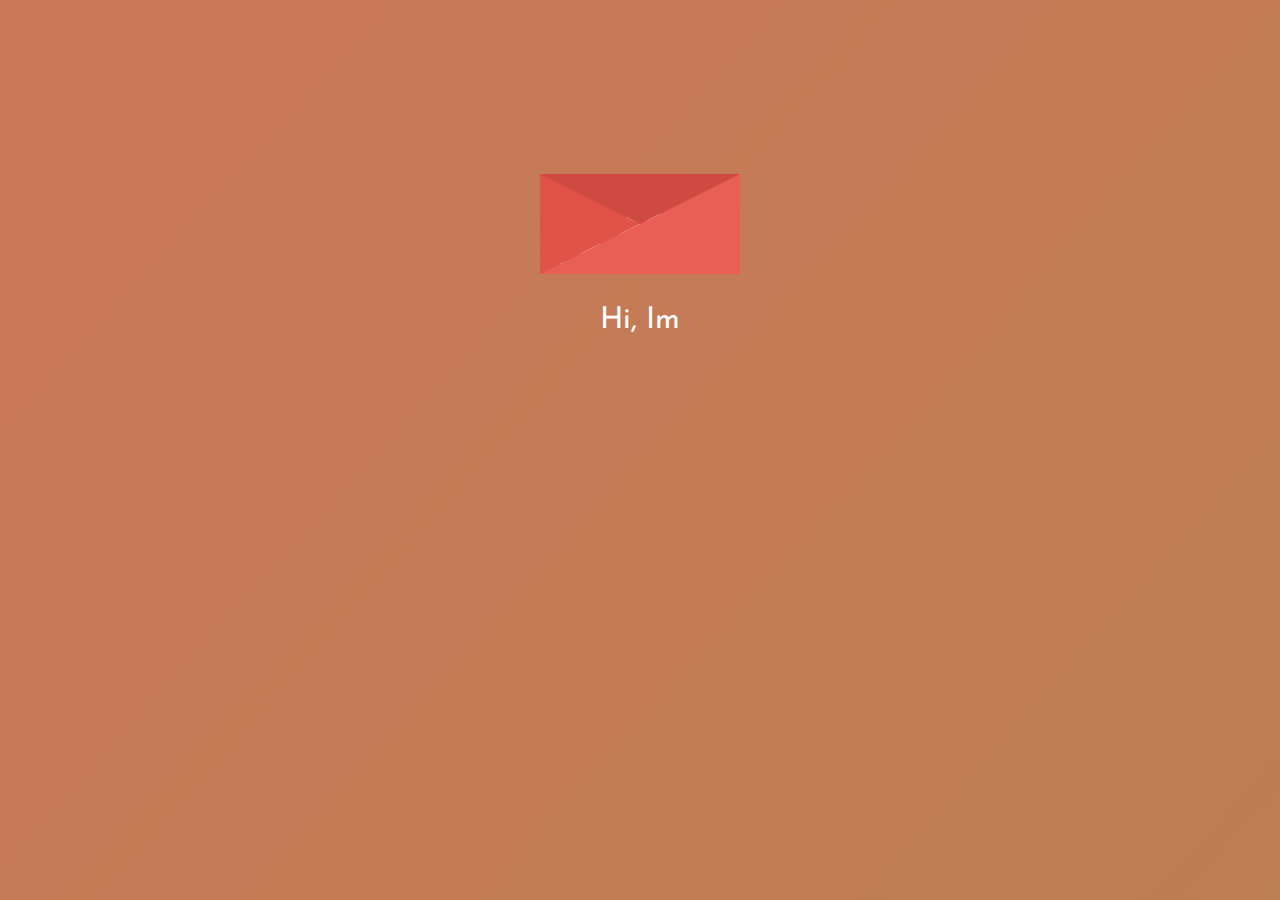
<file: index.html>
<!DOCTYPE html>
<html>
<head>
  <title>Letter for You</title>
  <link rel="stylesheet" href="css/trying.css">
<link rel="stylesheet" href="css/index.css">
<link href="https://fonts.googleapis.com/css?family=Josefin+Sans" rel="stylesheet">
<style>

</style>
</head>
<body  class="background">

<div class="container-fluid">
 
      <div class="background">
         <div class="cube"></div>
         <div class="cube"></div>
         <div class="cube"></div>
         <div class="cube"></div>
        <div class="cube"></div>
      
 
     <header>
      
      <section class="header-content">
         
         <div class="letter-image">
           
            <div class="animated-mail">
              <div class="back-fold"></div>
              <div class="letter">
                <div class="letter-border"></div>
                <div class="letter-title"></div>
                <div class="letter-context"> <a href = "main.html" ><button>click me</button></a></div>
                <div class="letter-stamp">
                  <div class="letter-stamp-inner"></div>
                </div>
              </div>
              <div class="top-fold"></div>
              <div class="body"></div>
              <div class="left-fold"></div>
            </div>
          </div>
          <div class="wel" >
          <script src="js/typing.js"></script>
          <a style = "font-size:30px" class="typewrite" data-period="2000" data-type='[ "Hi, Im Aiman.", "Welcome to my Portfolio."]'>
            <span class="wrap"></span>
          </a></div>
        </section>
    </header></body >
</file>
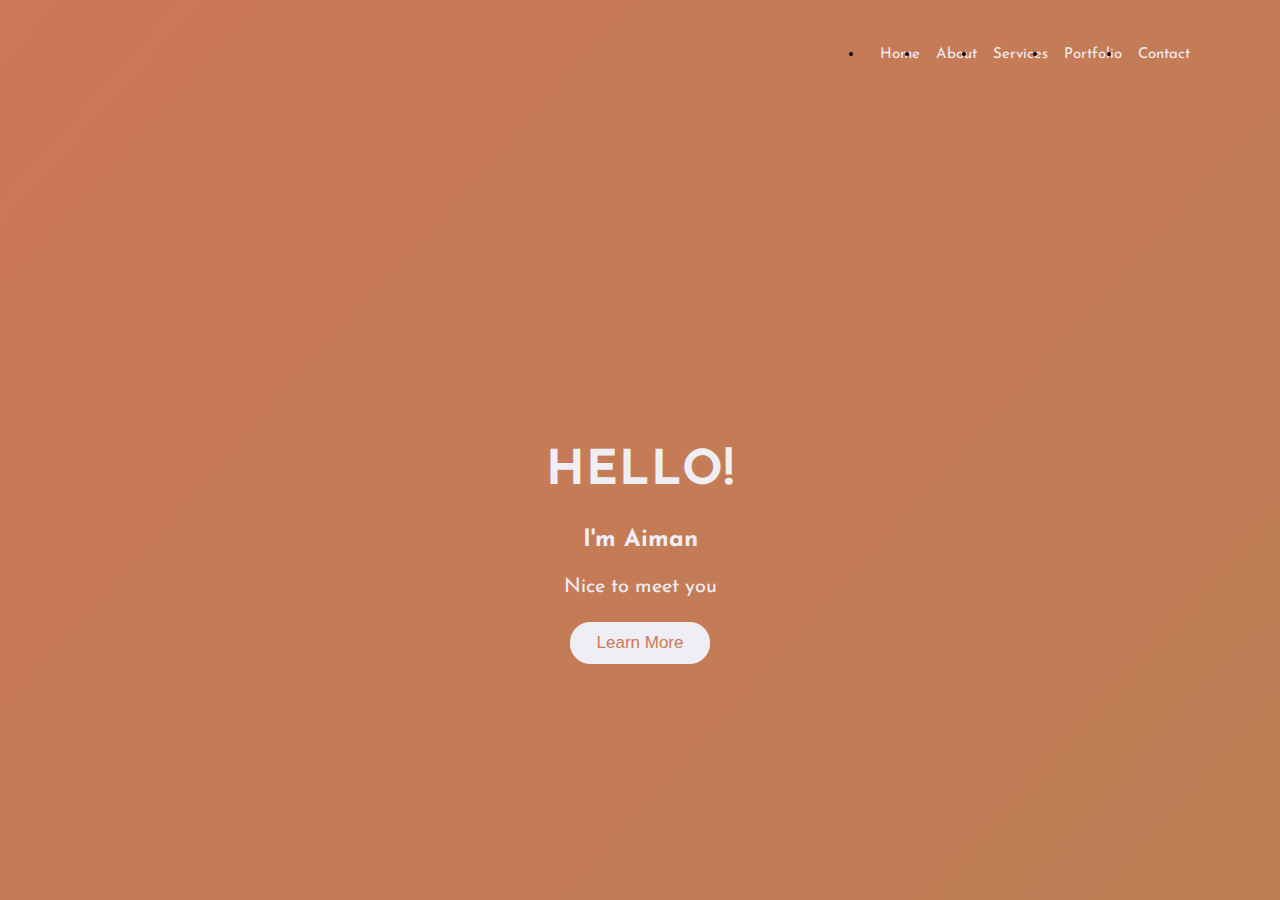
<file: text.html>
<!DOCTYPE html>
<html>
<head>
<title>Letter for You</title>

<link rel="stylesheet" href="css/index.css">
<link href="https://fonts.googleapis.com/css?family=Josefin+Sans" rel="stylesheet">

<style>

</style>
</head>
<body  class="background">

<!-- Background & animion & navbar & title -->
<div class="container-fluid">
  <!-- Background animtion-->
      <div class="background">
         <div class="cube"></div>
         <div class="cube"></div>
         <div class="cube"></div>
         <div class="cube"></div>
        <div class="cube"></div>
      
  <!-- header -->
     <header>
      <nav>
        <ul>
           <li><a href="#">Home</a></li>
            <li><a href="#">About</a></li>
            <li><a href="#">Services</a></li>
            <li><a href="#">Portfolio</a></li>
            <li><a href="#">Contact</a></li>
         </ul>
       </nav>
  <!-- title & content -->
        <section class="header-content">
           <h1>Hello!</h1>
           <h2>I'm Aiman</h2>
          <p> Nice to meet you<br>

          <a href = "index.html" ><button style="color: #CC7859">Learn More</button></a>

        </section>
    </header></body >
</file>
<file: css/trying.css>
.letter-image {
  position: absolute;
  top: 50%;
  left: 50%;
  width: 200px;
  height: 200px;
  -webkit-transform: translate(-50%, -50%);
  -moz-transform: translate(-50%, -50%);
  transform: translate(-50%, -50%);
  cursor: pointer;
}
.animated-mail {
  position: absolute;
  height: 150px;
  width: 200px;
  -webkit-transition: 0.4s;
  -moz-transition: 0.4s;
  transition: 0.4s;
}
.animated-mail .body {
  position: absolute;
  bottom: 0;
  width: 0;
  height: 0;
  border-style: solid;
  border-width: 0 0 100px 200px;
  border-color: transparent transparent #e95f55 transparent;
  z-index: 2;
}
.animated-mail .top-fold {
  position: absolute;
  top: 50px;
  width: 0;
  height: 0;
  border-style: solid;
  border-width: 50px 100px 0 100px;
  -webkit-transform-origin: 50% 0%;
  -webkit-transition: transform 0.4s 0.4s, z-index 0.2s 0.4s;
  -moz-transform-origin: 50% 0%;
  -moz-transition: transform 0.4s 0.4s, z-index 0.2s 0.4s;
  transform-origin: 50% 0%;
  transition: transform 0.4s 0.4s, z-index 0.2s 0.4s;
  border-color: #cf4a43 transparent transparent transparent;
  z-index: 2;
}
.animated-mail .back-fold {
  position: absolute;
  bottom: 0;
  width: 200px;
  height: 100px;
  background: #cf4a43;
  z-index: 0;
}
.animated-mail .left-fold {
  position: absolute;
  bottom: 0;
  width: 0;
  height: 0;
  border-style: solid;
  border-width: 50px 0 50px 100px;
  border-color: transparent transparent transparent #e15349;
  z-index: 2;
}
.animated-mail .letter {
  left: 20px;
  bottom: 0px;
  position: absolute;
  width: 160px;
  height: 60px;
  background: white;
  z-index: 1;
  overflow: hidden;
  -webkit-transition: 0.4s 0.2s;
  -moz-transition: 0.4s 0.2s;
  transition: 0.4s 0.2s;
}
.animated-mail .letter .letter-border {
  height: 10px;
  width: 100%;
  background: repeating-linear-gradient(-45deg, #cb5a5e, #cb5a5e 8px, transparent 8px, transparent 18px);
}
.animated-mail .letter .letter-title {
  margin-top: 10px;
  margin-left: 5px;
  height: 10px;
  width: 40%;
  background: #cb5a5e;
}
.animated-mail .letter .letter-context {
  margin-top: 10px;
  margin-left: 5px;
  height: 10px;
  width: 20%;
  background: #cb5a5e;
}
.animated-mail .letter .letter-stamp {
  margin-top: 30px;
  margin-left: 120px;
  border-radius: 100%;
  height: 30px;
  width: 30px;
  background: #cb5a5e;
  opacity: 0.3;
}
.shadow {
  position: absolute;
  top: 200px;
  left: 50%;
  width: 400px;
  height: 30px;
  transition: 0.4s;
  transform: translateX(-50%);
  -webkit-transition: 0.4s;
  -webkit-transform: translateX(-50%);
  -moz-transition: 0.4s;
  -moz-transform: translateX(-50%);
  border-radius: 100%;
  background: radial-gradient(rgba(0, 0, 0, 0.5), rgba(0, 0, 0, 0.0), rgba(0, 0, 0, 0.0));
}
.letter-image:hover .animated-mail {
  transform: translateY(50px);
  -webkit-transform: translateY(50px);
  -moz-transform: translateY(50px);
}
.letter-image:hover .animated-mail .top-fold {
  transition: transform 0.4s, z-index 0.2s;
  transform: rotateX(180deg);
  -webkit-transition: transform 0.4s, z-index 0.2s;
  -webkit-transform: rotateX(180deg);
  -moz-transition: transform 0.4s, z-index 0.2s;
  -moz-transform: rotateX(180deg);
  z-index: 0;
}
.letter-image:hover .animated-mail .letter {
  height: 180px;
}
.letter-image:hover .shadow {
  width: 250px;
}
</file>
<file: css/index.css>
body {
  font-family: 'Josefin Sans', sans-serif;
  box-sizing: border-box;
}

#mySidenav a {
  position: absolute;
  right: -80px;
  transition: 0.3s;
  padding: 15px;
  width: 100px;
  text-decoration: none;
  font-size: 20px;
  color: white;
  border-radius: 0 5px 5px 0;
}

#mySidenav a:hover {
  right: 0;
}


#blog {
  top: 80px;
  background-color: #191a20;
}

#projects {
  top: 140px;
  background-color: #2832c4;
}

.container-fluid{
  height: 100%;
  margin: 0;
  padding: 0;
  width: 100%;
  background: #FFF;
}
/* ============= Animation background ========= */
.background {
  background: linear-gradient(132deg,#CC7859,#919243);
  background-size: 400% 400%;
  animation: Gradient 15s ease infinite;
  position: relative;
  height: 100vh;
  width: 100%;
  overflow: hidden;
  padding:0;
  margin:0px;

}

.fonts{
  color:white;
}
a{
  position:center;
  color:white;
}

.cube {
  position: absolute;
  top: 80vh;
  left: 45vw;
  width: 10px;
  height: 10px;
  border: solid 1px #D7D4E4;
  transform-origin: top left;
  transform: scale(0) rotate(0deg) translate(-50%, -50%);
  animation: cube 12s ease-in forwards infinite;
}
.cube:nth-child(2n) {
  border-color: #FFF ;
}
.cube:nth-child(2) {
  animation-delay: 2s;
  left: 25vw;
  top: 40vh;
}
.cube:nth-child(3) {
  animation-delay: 4s;
  left: 75vw;
  top: 50vh;
}
.cube:nth-child(4) {
  animation-delay: 6s;
  left: 90vw;
  top: 10vh;
}
.cube:nth-child(5) {
  animation-delay: 8s;
  left: 10vw;
  top: 85vh;
}
.cube:nth-child(6) {
  animation-delay: 10s;
  left: 50vw;
  top: 10vh;
}
.wel{
    position: absolute;
    bottom:25%;
    left: 0%;
    width:100%;
    margin: 0;
    padding: 0; 
}
/* ================= Header ============ */
header{
  position: absolute;
  top:0%;
  left: 0%;
  width:100%;
  margin: 0;
  padding: 0;
}
/* navbar */
nav{
  color: black;
  float: right;
  margin:30px 90px;
}
nav ul{
  transition-delay: 2s;
}
nav ul li {
  float: left;
  transition: .3s;
}
nav ul li a{
  text-decoration: none;
  color: #EFEEF5;
  transition: .5;
  font-size: 15px;
  margin-left:16px;
}
nav ul li:hover a{
    
    color: white;
    padding-top: 30px;
    margin-top: -30px;
}

/* Header content & title & button*/
.header-content{
  margin-top:35%;
  
  text-align: center;
  color:  #EFEEF5;
}
.header-content h1{
  text-transform: uppercase;
  font-size: 3em;
  letter-spacing: 1px;
}
.header-content p {
  font-size: 20px;
  line-height: 1.5;
  margin: 20px auto;
}
.header-content button{
  width: 140px;
  margin:20px 10px;
  color: #CC7859;
  font-size: 17px;
  border:1px solid #EFEEF5;
  font-weight: 500;
  background: #EFEEF5;
  border-radius: 20px;
  padding: 10px;
  cursor:pointer;
  transition: .3s;
}
.header-content button:hover{
  border-radius: 0;
  color: white;
  background-color: #CC7859;
}







/* Animate Background*/
@keyframes Gradient {
  0% {
    background-position: 0% 50%;
  }
  50% {
    background-position: 100% 50%;
  }
  100% {
    background-position: 0% 50%;
  }
}
@keyframes cube {
  from {
    transform: scale(0) rotate(0deg) translate(-50%, -50%);
    opacity: 1;
  }
  to {
    transform: scale(20) rotate(960deg) translate(-50%, -50%);
    opacity: 0;
  }
}
</file>
